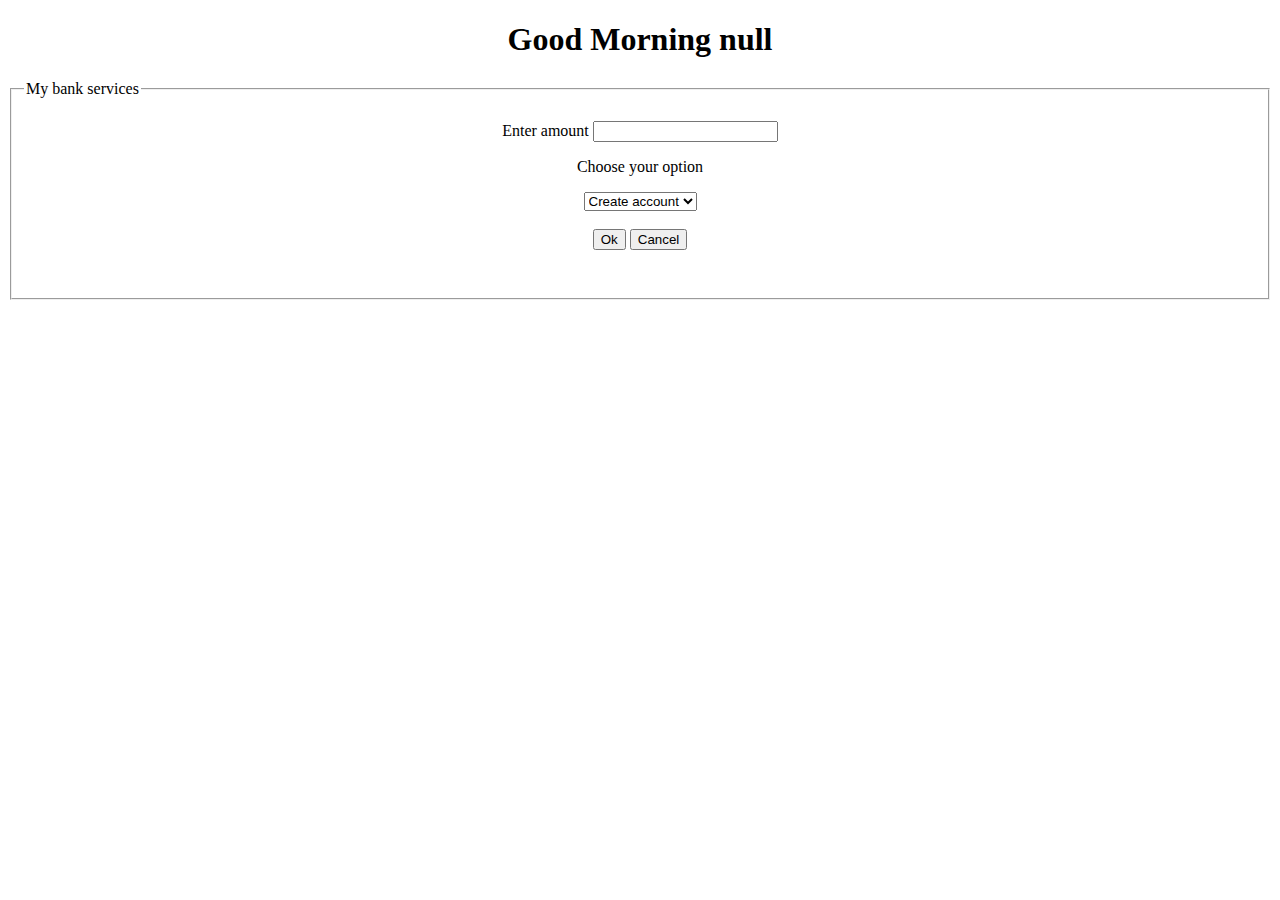
<file: dashboard/dashboard.html>
<!DOCTYPE html>
<html lang="en">

<head>
  <meta charset="UTF-8" />
  <meta name="viewport" content="width=device-width, initial-scale=1.0" />
  <title>Dashboard</title>
</head>

<body>
  <center>
    <h1 id="msg"></h1>
    <fieldset>
      <legend>My bank services</legend>
      <br />
      <label for="balance">Enter amount</label>
      <input type="number" id="balance" />
      <p>Choose your option</p>
      <select name="bank-option" id="bank-option" title="Bank Option">
        <option value="create-account">Create account</option>
        <option value="credit-account">Credit account</option>
        <option value="debit-account">Debit account</option>
        <option value="show-account">Show account</option>
      </select>
      <br /><br />
      <input type="submit" value="Ok" onclick="bankOperation()" />
      <a href="../login/login.html">
        <input type="button" value="Cancel" onclick="cancel()" />
      </a>
      <br /><br />
      <h2 id="output"></h2>
    </fieldset>
  </center>
  <script src="script.js"></script>
</body>

</html>
</file>
